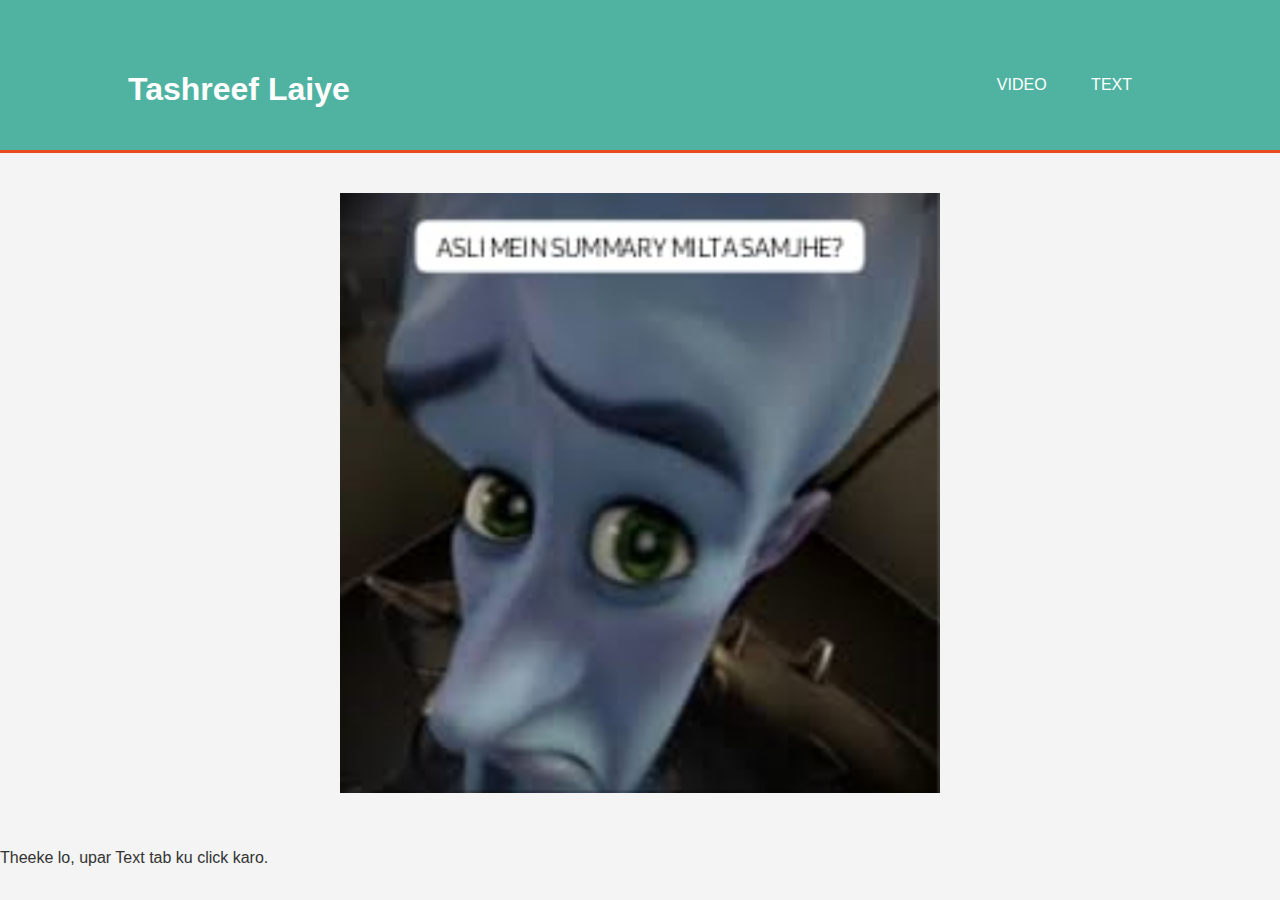
<file: index.html>
<!DOCTYPE html>
<html lang="en">
<head>
    <meta charset="UTF-8">
    <meta name="viewport" content="width=device-width, initial-scale=1.0">
    <title>Home Page</title>
    <link rel="stylesheet" href="styles.css">
</head>
<body>
    <header>
        <div class="container">
            <h1>Tashreef Laiye</h1>
            <nav>
                <ul>
                    <li><a href="video.html">Video</a></li>
                    <li><a href="text.html">Text</a></li>
                </ul>
            </nav>
        </div>
    </header>

    <div class="container">
        <img src="aayein.jpg" alt="A beautiful scenery" class="image">
    </div>
    <p>Theeke lo, upar Text tab ku click karo.</p>

    <!-- <footer>
        <p>My Website &copy; 2024</p>
    </footer> -->
</body>
</html>
</file>
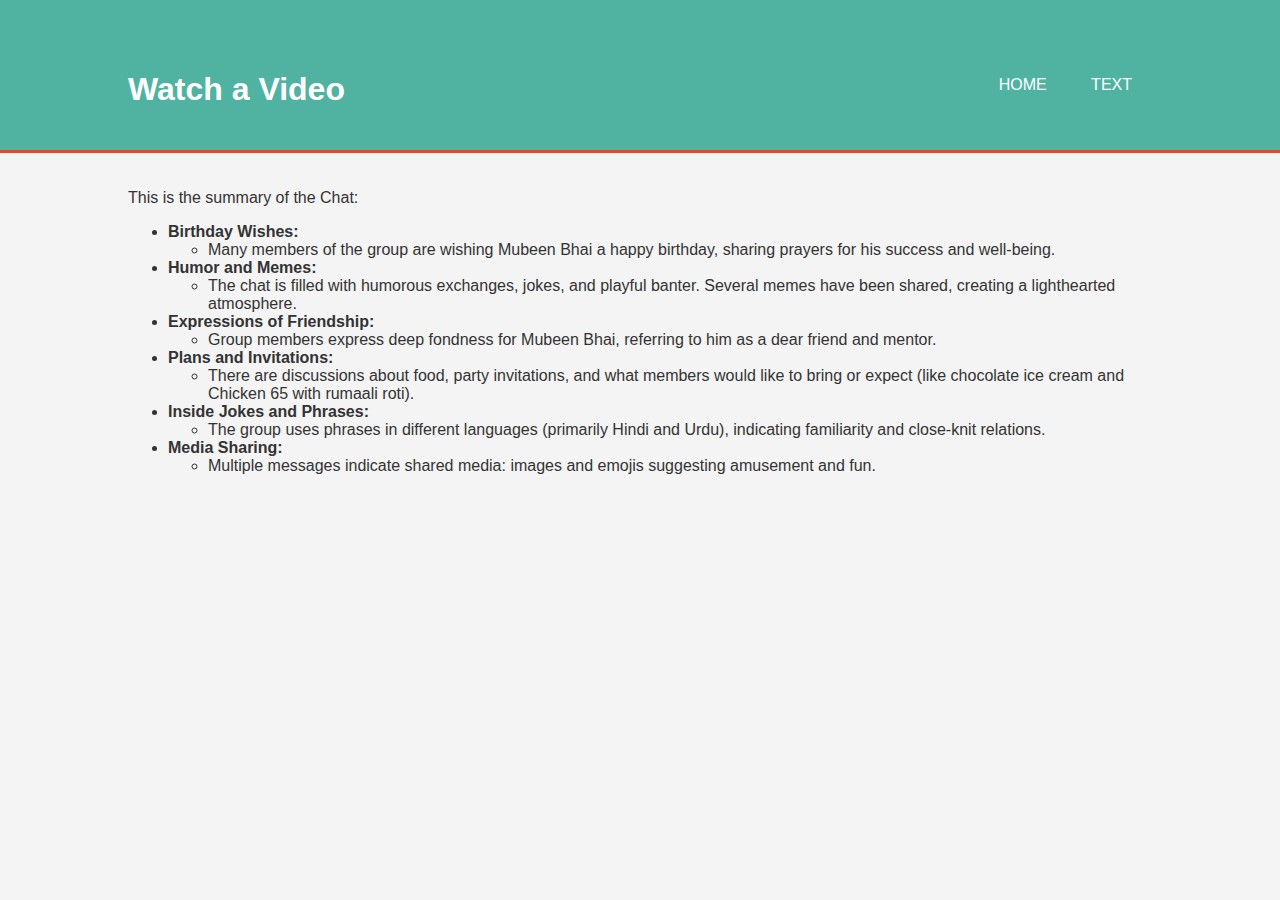
<file: video.html>
<!DOCTYPE html>
<html lang="en">
<head>
    <meta charset="UTF-8">
    <meta name="viewport" content="width=device-width, initial-scale=1.0">
    <title>Video Page</title>
    <link rel="stylesheet" href="styles.css">
</head>
<body>
    <header>
        <div class="container">
            <h1>Watch a Video</h1>
            <nav>
                <ul>
                    <li><a href="index.html">Home</a></li>
                    <li><a href="text.html">Text</a></li>
                </ul>
            </nav>
        </div>
    </header>

    <div class="container">
        <p>This is the summary of the Chat:</p>
        <ul>
            <li><strong>Birthday Wishes:</strong>
                <ul>
                    <li>Many members of the group are wishing Mubeen Bhai a happy birthday, sharing prayers for his success and well-being.</li>
                </ul>
            </li>
            <li><strong>Humor and Memes:</strong>
                <ul>
                    <li>The chat is filled with humorous exchanges, jokes, and playful banter. Several memes have been shared, creating a lighthearted atmosphere.</li>
                </ul>
            </li>
            <li><strong>Expressions of Friendship:</strong>
                <ul>
                    <li>Group members express deep fondness for Mubeen Bhai, referring to him as a dear friend and mentor.</li>
                </ul>
            </li>
            <li><strong>Plans and Invitations:</strong>
                <ul>
                    <li>There are discussions about food, party invitations, and what members would like to bring or expect (like chocolate ice cream and Chicken 65 with rumaali roti).</li>
                </ul>
            </li>
            <li><strong>Inside Jokes and Phrases:</strong>
                <ul>
                    <li>The group uses phrases in different languages (primarily Hindi and Urdu), indicating familiarity and close-knit relations.</li>
                </ul>
            </li>
            <li><strong>Media Sharing:</strong>
                <ul>
                    <li>Multiple messages indicate shared media: images and emojis suggesting amusement and fun.</li>
                </ul>
            </li>
        </ul>
    
    </div>

    
</body>
</html>
</file>
<file: styles.css>
/* styles.css */
body {
    font-family: Arial, sans-serif;
    margin: 0;
    padding: 0;
    background-color: #f4f4f4;
    color: #333;
}

.container {
    width: 80%;
    margin: auto;
    overflow: hidden;
    padding: 20px;
}

header {
    background: #50b3a2;
    color: #fff;
    padding-top: 30px;
    min-height: 70px;
    border-bottom: #e8491d 3px solid;
}

header a {
    color: #fff;
    text-decoration: none;
    text-transform: uppercase;
    font-size: 16px;
}

header ul {
    padding: 0;
    list-style: none;
}

header ul li {
    display: inline;
    padding: 0 20px 0 20px;
}

header h1 {
    float: left;
}

header nav {
    float: right;
    margin-top: 10px;
}

.image {
    width: 100%;
    max-width: 600px;
    height: auto;
    display: block;
    margin: 20px auto;
}

footer {
    background: #50b3a2;
    color: #fff;
    text-align: center;
    padding: 10px 0;
    position: fixed;
    bottom: 0;
    width: 100%;
}

.ok{
    text-align: center;
}
</file>
